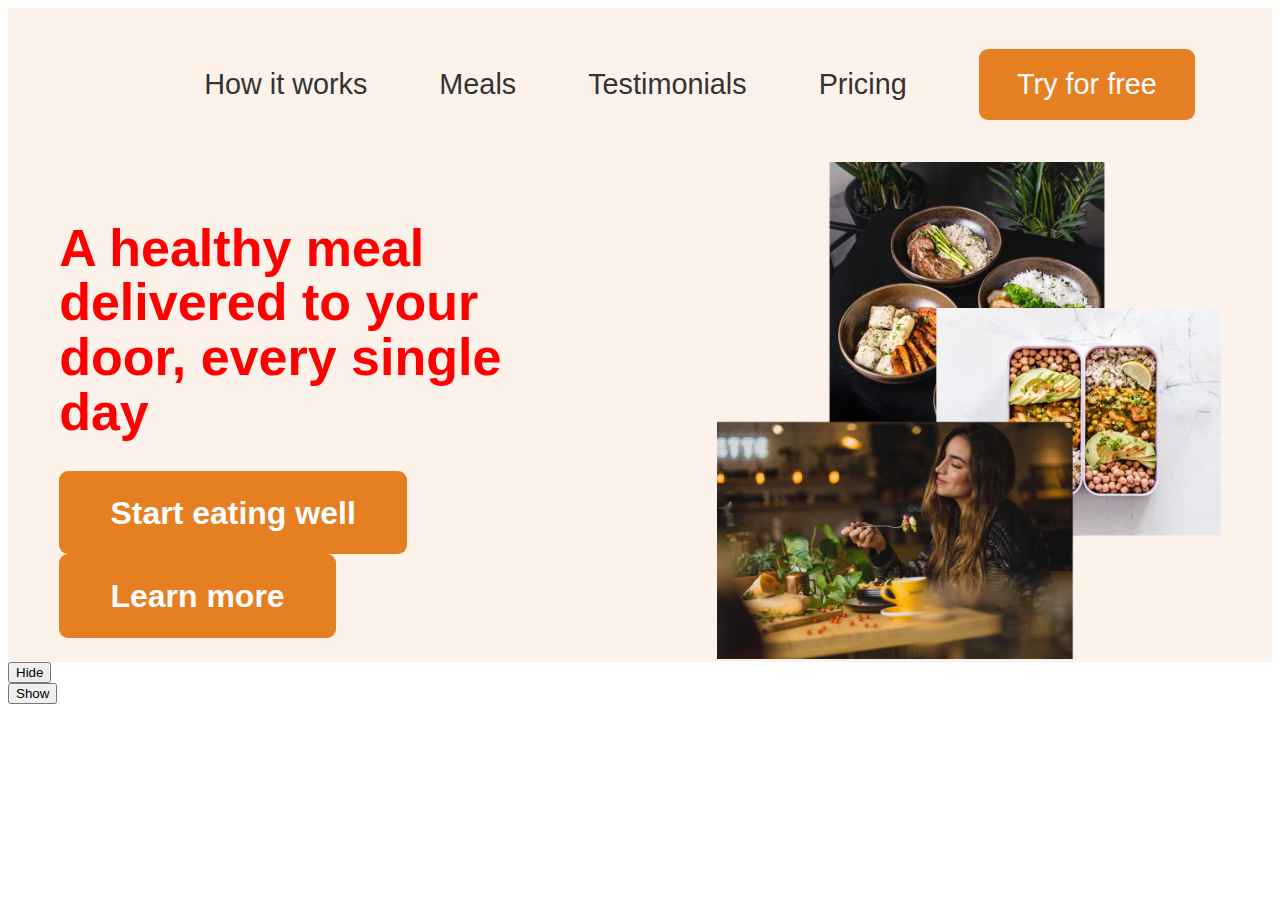
<file: index.html>
<!DOCTYPE html>
<html lang="en">
<head>
  <meta charset="UTF-8">
  <meta name="viewport" content="width=device-width, initial-scale=1.0">
  <title>Document</title>
  <link rel="stylesheet" href="style/nav.css">
  <link rel="stylesheet" href="style/main.css">
</head>
<body>
  <header class="header">
    <a href="">
      <img class="logo test" src="Images/omnifood-logo.png" alt="">
    </a>
    <nav class="main-nav">
      <ul class="main-nav-list">
        <li><a class="main-nav-link" href="">How it works</a></li>
        <li><a class="main-nav-link" href="">Meals</a></li>
        <li><a class="main-nav-link" href="">Testimonials</a></li>
        <li><a class="main-nav-link" href="">Pricing</a></li>
        <li><a class="main-nav-link nav-cta" href="">Try for free</a></li>
      </ul>
    </nav>
  </header>
  <main>
    <section class="section-hero">
      <div class="hero">
        <div class="hero-text-box">
          <h1 class="heading-primary">A healthy meal delivered to your door, every single day </h1>
          <p class="hero-description">The smart 365-days-per-year food subscription that will make you eat healthy again. Tailored to your personal
            tastes and nutritional needs.</p>
          <a class="btn btn-full" href="">Start eating well</a>
          <a class="btn btn-full" href="">Learn more</a>
          <div>
            <div></div>
            <p>250,000+ meals delivered last year!</p>
          </div>
        </div>
        <div class="hero-img-box">
          <img class="hero-img" src="Images/hero.webp" alt="">
        </div>
      </div>
    </section>
    <button class="show test" id="hide">Hide</button>
    <button class="show" id="show">Show</button>
    <p class="testp">sucessfully appeard</p>
    <p>test</p>
    <p>test</p>

  </main>
<script src="http://ajax.googleapis.com/ajax/libs/jquery/1.7.1/jquery.min.js" type="text/javascript"></script>
<script src="function.js"></script>
</body>
</html>
</file>
<file: style/nav.css>
body {
  font-family: "Rubik", sans-serif;
  line-height: 1;
  font-weight: 400;
  color: #555;
}

.header {
  display: flex;
  background-color: #fdf2e9;
  justify-content: space-between;
  align-items: center;
  height: 9.6rem;
  padding: 0 4.8rem;
  position: relative;
}
.header .logo {
  height: 2.2rem;
}
.header .test {
  display: none;
}
.header .main-nav .main-nav-list {
  display: flex;
  list-style-type: none;
  gap: 4.5rem;
}
.header .main-nav .main-nav-list .main-nav-link {
  color: #333;
  font-weight: 500;
  font-size: 1.8rem;
  text-decoration: none;
}
.header .main-nav .main-nav-list .main-nav-link:hover {
  color: #cf711f;
}
.header .main-nav .main-nav-list .main-nav-link.nav-cta {
  padding: 1.2rem 2.4rem;
  border-radius: 9px;
  color: #fff;
  background-color: #e67e22;
}/*# sourceMappingURL=nav.css.map */
</file>
<file: style/main.css>
.section-hero {
  background-color: #fdf2e9;
  display: flex;
}
.section-hero .hero {
  max-width: 1300px;
  margin: 0 auto;
  padding: 0 3.2rem;
  display: grid;
  grid-template-columns: 1fr 1fr;
  gap: 9.6rem;
  align-items: center;
}
.section-hero .hero .hero-text-box .heading-primary {
  font-size: 52px;
  line-height: 1.05;
  margin-bottom: 32px;
}
.section-hero .hero .hero-text-box .hero-description {
  font-size: 2rem;
  line-height: 1.6;
  margin-bottom: 4.8rem;
}
.section-hero .hero .hero-text-box .btn {
  display: inline-block;
  text-decoration: none;
  font-size: 2rem;
  font-weight: 600;
  padding: 1.6rem 3.2rem;
  border-radius: 9px;
  border: none;
  cursor: pointer;
  font-family: inherit;
  transition: background-color 0.3s;
  transition: all 0.3s;
}
.section-hero .hero .hero-text-box .btn.btn-full {
  background-color: #e67e22;
  color: #fff;
}
.section-hero .hero .hero-img-box .hero-img {
  width: 100%;
}

.show {
  display: block;
}

.hidden {
  display: none;
}

.testp {
  display: none;
}

.testappear {
  display: block !important;
  color: blue;
}/*# sourceMappingURL=main.css.map */
</file>
